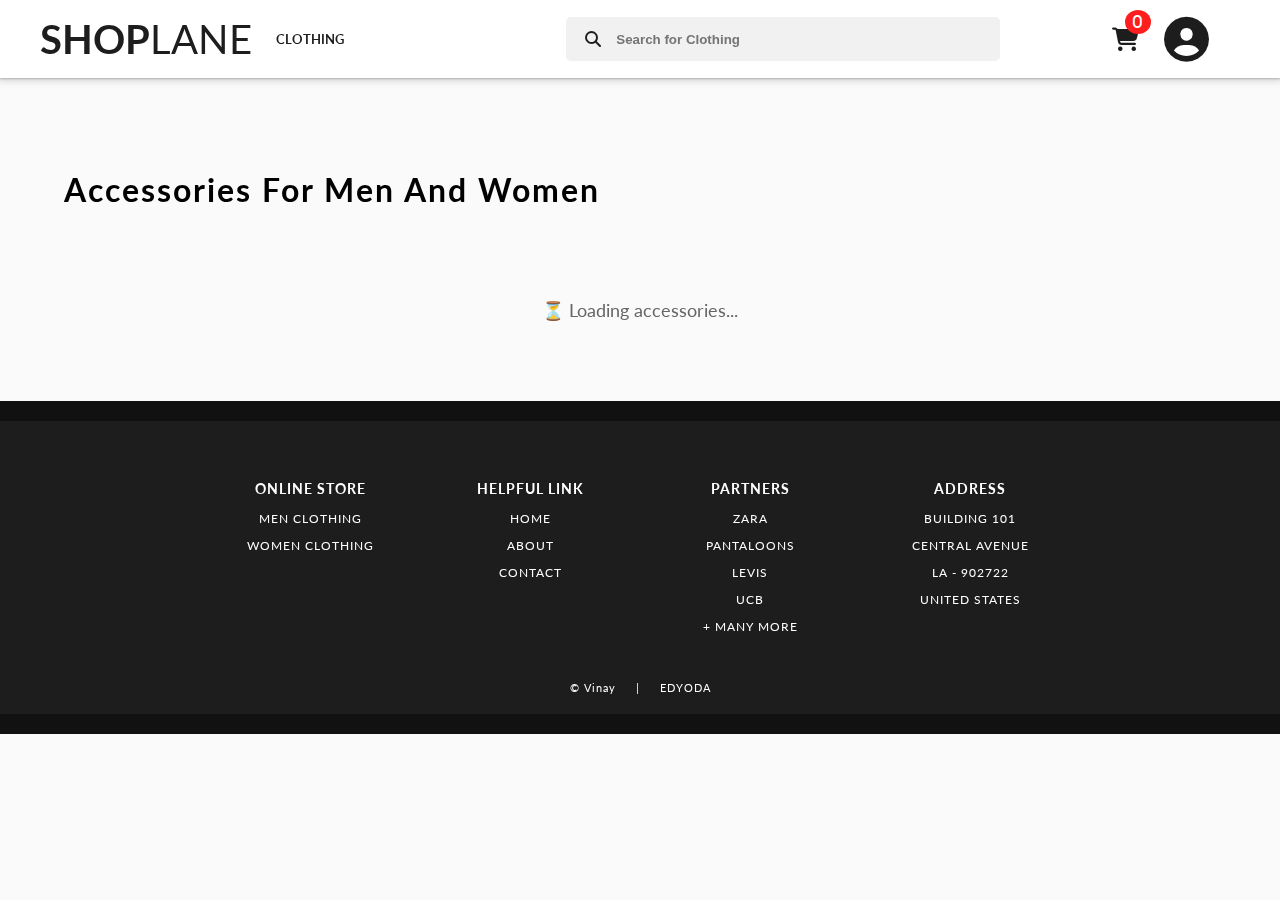
<file: accessories.html>
<!DOCTYPE html>
<html lang="en">
<head>
  <meta charset="UTF-8">
  <meta name="viewport" content="width=device-width, initial-scale=1.0">
  <meta http-equiv="X-UA-Compatible" content="ie=edge">
  <title> Accessories | E-COMMERCE WEBSITE BY EDYODA </title>
  <link rel="icon" href="https://yt3.ggpht.com/a/AGF-l78km1YyNXmF0r3-0CycCA0HLA_i6zYn_8NZEg=s900-c-k-c0xffffffff-no-rj-mo" type="image/gif" sizes="16x16">
  <link rel="stylesheet" href="css/header.css">
  <link rel="stylesheet" href="css/content.css">
  <link rel="stylesheet" href="https://cdnjs.cloudflare.com/ajax/libs/font-awesome/6.6.0/css/all.min.css">
  <link href="https://fonts.googleapis.com/css?family=Lato&display=swap" rel="stylesheet">
  <script src="supabase-config.js"></script>
  <style>
    .loading-spinner {
      text-align: center;
      padding: 40px;
      font-size: 18px;
      color: #666;
    }
    .loading-spinner::before {
      content: "⏳ Loading accessories...";
    }
  </style>
</head>
<body>
  <!-- HEADER -->
  <div id="1"></div>
  <script>
    load("header.html");
    function load(url) {
      req = new XMLHttpRequest();
      req.open("GET", url, false);
      req.send(null);
      document.getElementById(1).innerHTML = req.responseText;
    }
  </script>

  <!-- MAIN CONTENT -->
  <div id="mainContainer">
    <h1> accessories for men and women </h1>
    <div class="loading-spinner"></div>
    <div id="containerAccessories">
      <!-- JS rendered code -->
    </div>
  </div>

  <!-- FOOTER -->
  <div id="4"></div>
  <script>
    load("footer.html");
    function load(url) {
      req = new XMLHttpRequest();
      req.open("GET", url, false);
      req.send(null);
      document.getElementById(4).innerHTML = req.responseText;
    }
  </script>

  <script src="content.js"></script>
  <script src="js/login.js"></script>
  <script>
    // Hide loading spinner when products are loaded
    document.addEventListener('DOMContentLoaded', function() {
      const spinner = document.querySelector('.loading-spinner');
      setTimeout(function() {
        if (spinner && document.getElementById('containerAccessories').children.length > 0) {
          spinner.style.display = 'none';
        }
      }, 500);
    });
  </script>
</body>
</html>
</file>
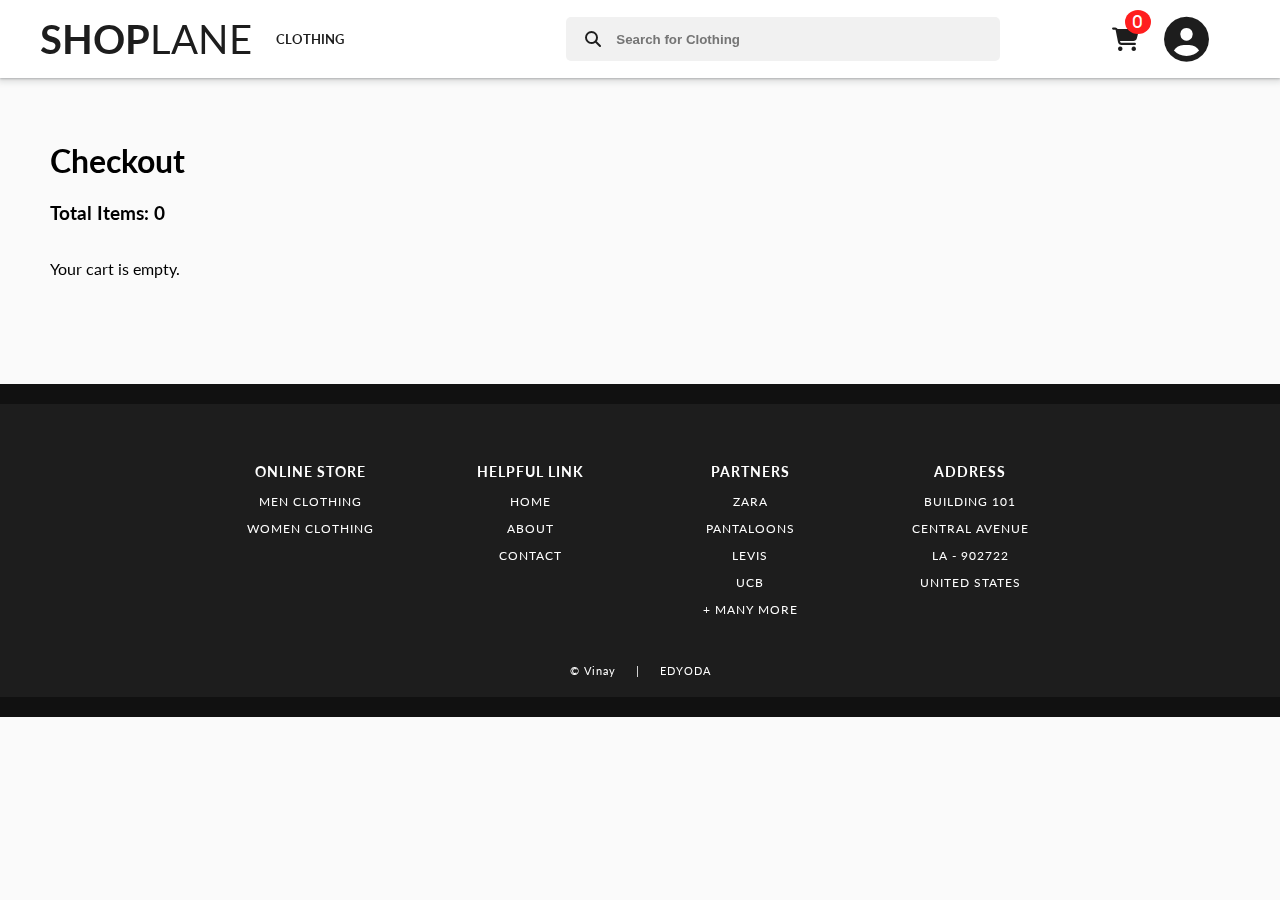
<file: cart.html>
<!DOCTYPE html>
<html lang="en">
<head>
    <meta charset="UTF-8">
    <meta name="viewport" content="width=device-width, initial-scale=1.0">
    <meta http-equiv="X-UA-Compatible" content="ie=edge">
    <title> Cart | E-COMMERCE WEBSITE BY EDYODA </title>
    <link rel="stylesheet" href="css/cart.css">
    <!-- favicon -->
    <link rel="icon" href="https://yt3.ggpht.com/a/AGF-l78km1YyNXmF0r3-0CycCA0HLA_i6zYn_8NZEg=s900-c-k-c0xffffffff-no-rj-mo" type="image/gif" sizes="16x16">
    <!-- header links -->
    <link rel="stylesheet" href="https://cdnjs.cloudflare.com/ajax/libs/font-awesome/6.6.0/css/all.min.css">
    <link href="https://fonts.googleapis.com/css?family=Lato&display=swap" rel="stylesheet">
    <!-- Supabase config (optional, loaded before cartManager) -->
    <script src="supabase-config.js"></script>

</head>
<body>
        <!-- HEADER -->
    <div id="1"></div>
    <script>
        load("header.html");
        function load(url)
        {
            req = new XMLHttpRequest();
            req.open("GET", url, false);
            req.send(null);
            document.getElementById(1).innerHTML = req.responseText;
        }
    </script>

        <!-- CART CONTAINER -->
    <div id="cartMainContainer">
        <h1> Checkout </h1>
        <h3 id="totalItem"> Total Items: 0 </h3>

        <div id="cartContainer">
            <!-- JS rendered code -->
        </div>

    </div>

</body>
    <!-- FOOTER -->
    <div id="4"></div>
    <script>
        load("footer.html");
        function load(url)
        {
            req = new XMLHttpRequest();
            req.open("GET", url, false);
            req.send(null);
            document.getElementById(4).innerHTML = req.responseText;
        }
    </script>
    <script src="js/login.js"></script>
    <script src="content.js"></script>
    <script type="module" src="js/cart-loader.js"></script>
</html>
</file>
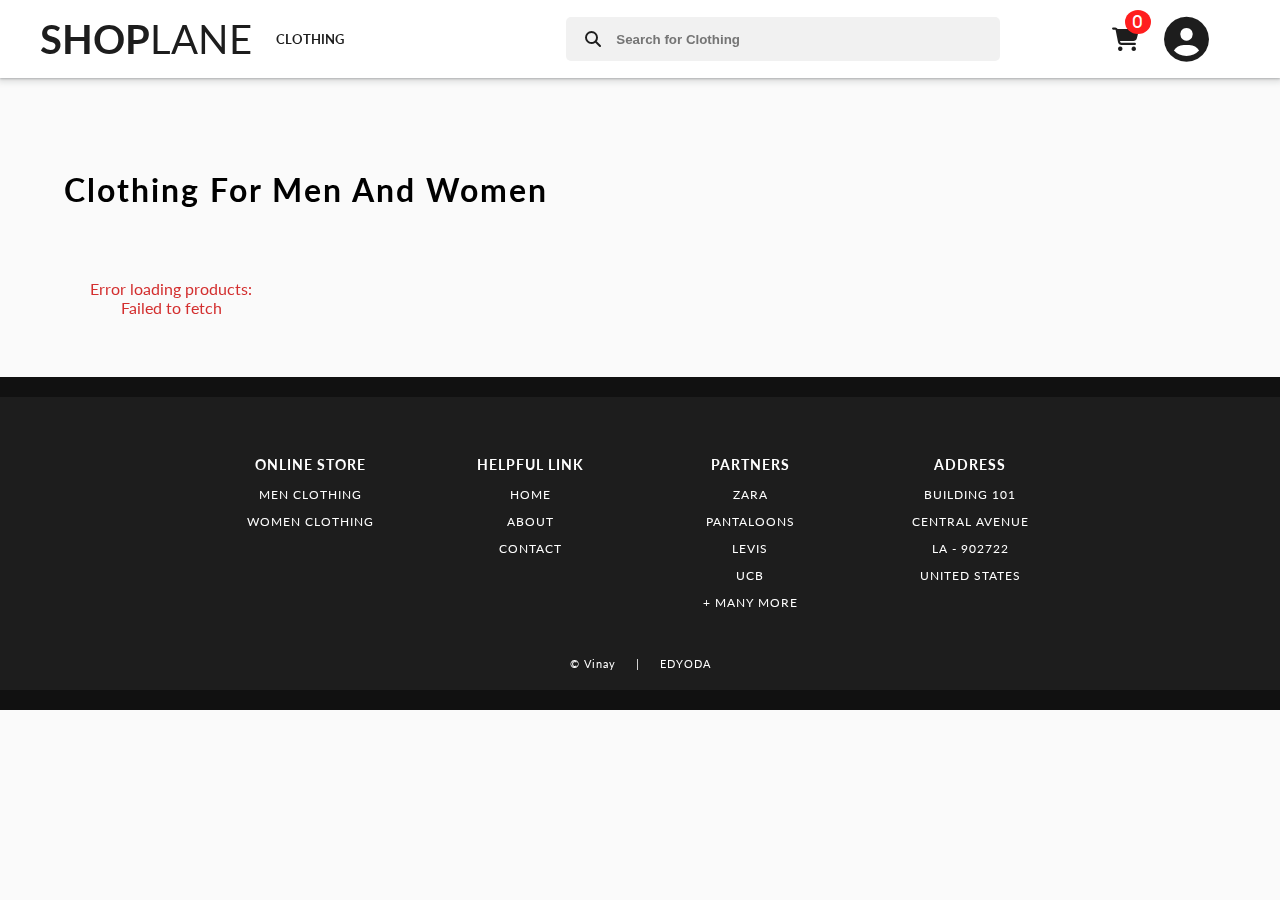
<file: clothing.html>
<!DOCTYPE html>
<html lang="en">
<head>
  <meta charset="UTF-8">
  <meta name="viewport" content="width=device-width, initial-scale=1.0">
  <meta http-equiv="X-UA-Compatible" content="ie=edge">
  <title> Clothing | E-COMMERCE WEBSITE BY EDYODA </title>
  <link rel="icon" href="https://yt3.ggpht.com/a/AGF-l78km1YyNXmF0r3-0CycCA0HLA_i6zYn_8NZEg=s900-c-k-c0xffffffff-no-rj-mo" type="image/gif" sizes="16x16">
  <link rel="stylesheet" href="css/header.css">
  <link rel="stylesheet" href="css/content.css">
  <link rel="stylesheet" href="https://cdnjs.cloudflare.com/ajax/libs/font-awesome/6.6.0/css/all.min.css">
  <link href="https://fonts.googleapis.com/css?family=Lato&display=swap" rel="stylesheet">
  <script src="supabase-config.js"></script>
  <style>
    .loading-spinner {
      text-align: center;
      padding: 40px;
      font-size: 18px;
      color: #666;
    }
    .loading-spinner::before {
      content: "⏳ Loading products...";
    }
  </style>
</head>
<body>
  <!-- HEADER -->
  <div id="1"></div>
  <script>
    load("header.html");
    function load(url) {
      req = new XMLHttpRequest();
      req.open("GET", url, false);
      req.send(null);
      document.getElementById(1).innerHTML = req.responseText;
    }
  </script>

  <!-- MAIN CONTENT -->
  <div id="mainContainer">
    <h1> clothing for men and women </h1>
    <div class="loading-spinner"></div>
    <div id="containerClothing">
      <!-- JS rendered code -->
    </div>
  </div>

  <!-- FOOTER -->
  <div id="4"></div>
  <script>
    load("footer.html");
    function load(url) {
      req = new XMLHttpRequest();
      req.open("GET", url, false);
      req.send(null);
      document.getElementById(4).innerHTML = req.responseText;
    }
  </script>

  <script src="content.js"></script>
  <script src="js/login.js"></script>
  <script>
    // Hide loading spinner when products are loaded
    document.addEventListener('DOMContentLoaded', function() {
      const spinner = document.querySelector('.loading-spinner');
      setTimeout(function() {
        if (spinner && document.getElementById('containerClothing').children.length > 0) {
          spinner.style.display = 'none';
        }
      }, 500);
    });
  </script>
</body>
</html>
</file>
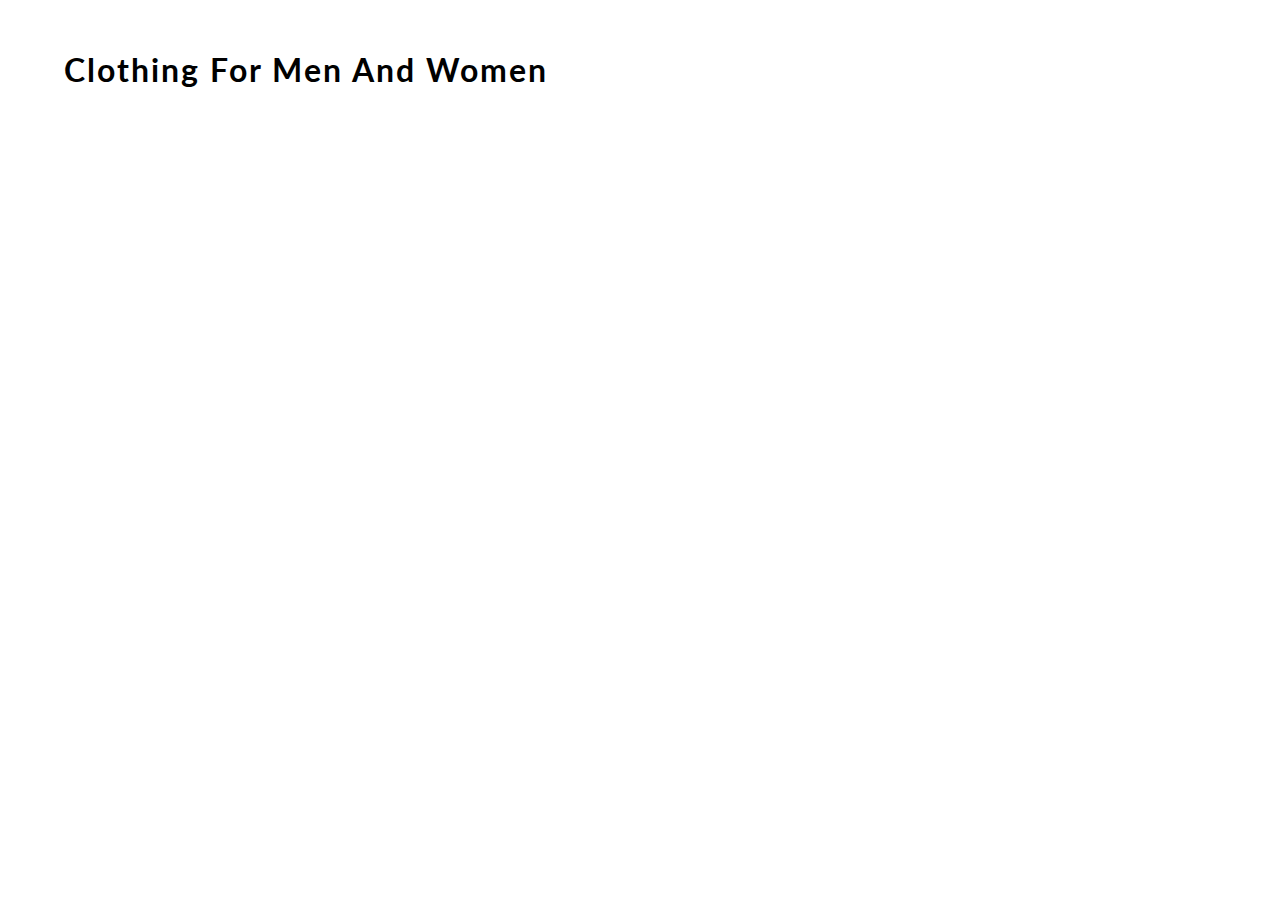
<file: content.html>
<!DOCTYPE html>
<html lang="en">
<head>
    <meta charset="UTF-8">
    <meta name="viewport" content="width=device-width, initial-scale=1.0">
    <meta http-equiv="X-UA-Compatible" content="ie=edge">
    <title> CONTENT | E-COMMERCE WEBSITE BY EDYODA </title>
    <link href="https://fonts.googleapis.com/css?family=Lato&display=swap" rel="stylesheet">
    <!-- favicon -->
    <link rel="icon" href="https://yt3.ggpht.com/a/AGF-l78km1YyNXmF0r3-0CycCA0HLA_i6zYn_8NZEg=s900-c-k-c0xffffffff-no-rj-mo" type="image/gif" sizes="16x16">

    <link rel="stylesheet" href="css/content.css">

</head>
<body>
        <h1> clothing for men and women </h1>
        <div id="containerClothing">
            <!-- JS rendered code -->
        </div>
<script src="supabase-config.js"></script>
<script src="contentDetails.js"></script>
<script src="js/login.js"></script>
</body>
</html>
</file>
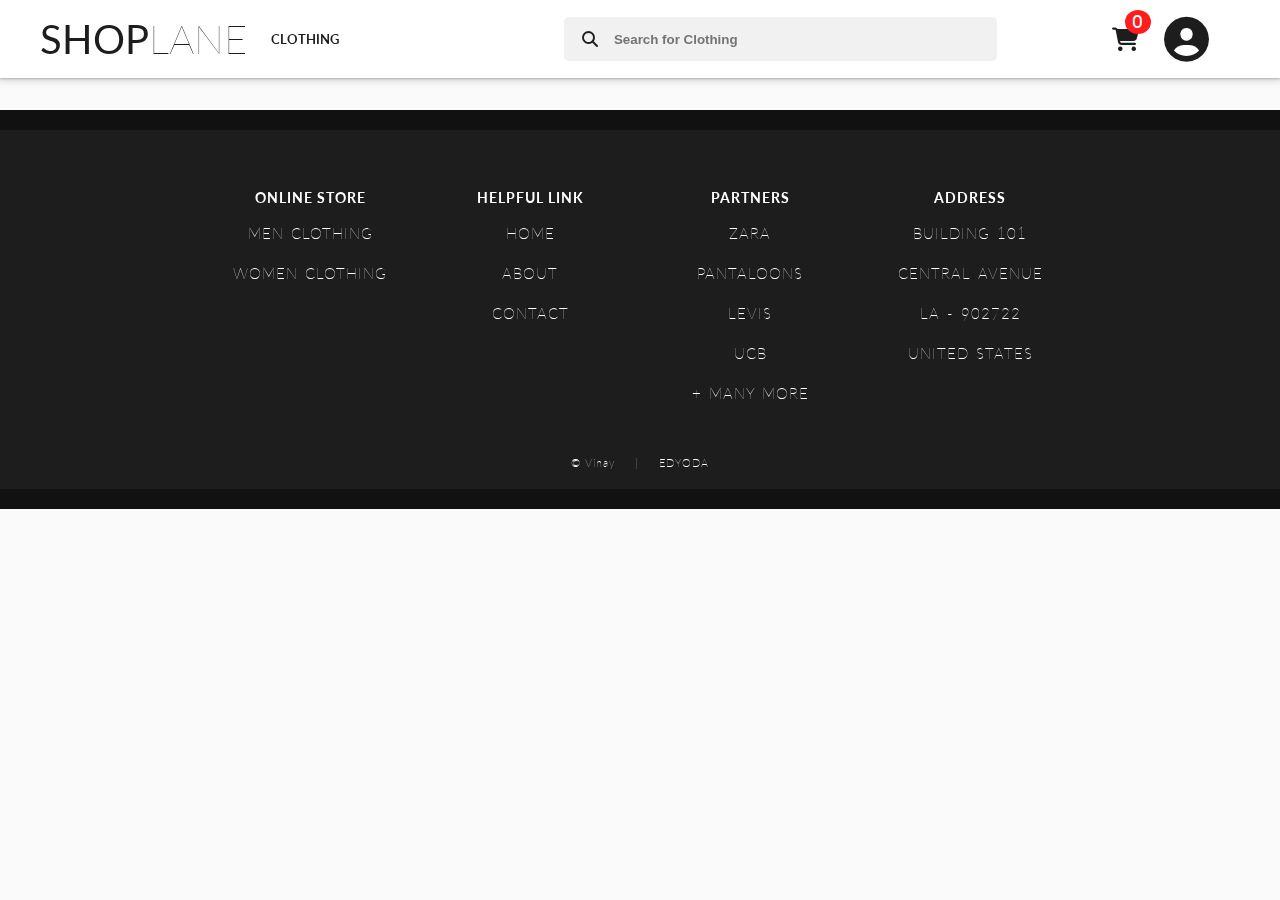
<file: contentDetails.html>
<!DOCTYPE html>
<html lang="en">
<head>
    <meta charset="UTF-8">
    <meta name="viewport" content="width=device-width, initial-scale=1.0">
    <meta http-equiv="X-UA-Compatible" content="ie=edge">
    <title> CONTENT DETAILS | E-COMMERCE WEBSITE BY VINAY </title>
    <!-- favicon -->
    <link rel="icon" href="https://yt3.ggpht.com/a/AGF-l78km1YyNXmF0r3-0CycCA0HLA_i6zYn_8NZEg=s900-c-k-c0xffffffff-no-rj-mo" type="image/gif" sizes="16x16">
    <!-- <link rel="stylesheet" href="/box1.css"> -->
    <link rel="stylesheet" href="css/contetDetails.css">
    <link href="https://fonts.googleapis.com/css?family=Lato&display=swap" rel="stylesheet">
    <!-- header links -->
    <link rel="stylesheet" href="https://cdnjs.cloudflare.com/ajax/libs/font-awesome/6.6.0/css/all.min.css">
    <link href="https://fonts.googleapis.com/css?family=Lato&display=swap" rel="stylesheet">

</head>

<body>
<!-- HEADER -->
<div id="1"></div>
<script>
    load("header.html");
    function load(url)
    {
        req = new XMLHttpRequest();
        req.open("GET", url, false);
        req.send(null);
        document.getElementById(1).innerHTML = req.responseText;
    }
</script>
    
    <div id="containerProduct">
        <!-- JS rendered code -->
    </div>
    
<!-- Supabase config (REQUIRED before scripts that need it) -->
<script src="supabase-config.js"></script>
<script src="contentDetails.js"></script>
<script src="js/login.js"></script>

<!-- FOOTER -->
<div id="4"></div>
<script>
    load("footer.html");
    function load(url)
    {
        req = new XMLHttpRequest();
        req.open("GET", url, false);
        req.send(null);
        document.getElementById(4).innerHTML = req.responseText;
    }
</script>
</body>
</html>
</file>
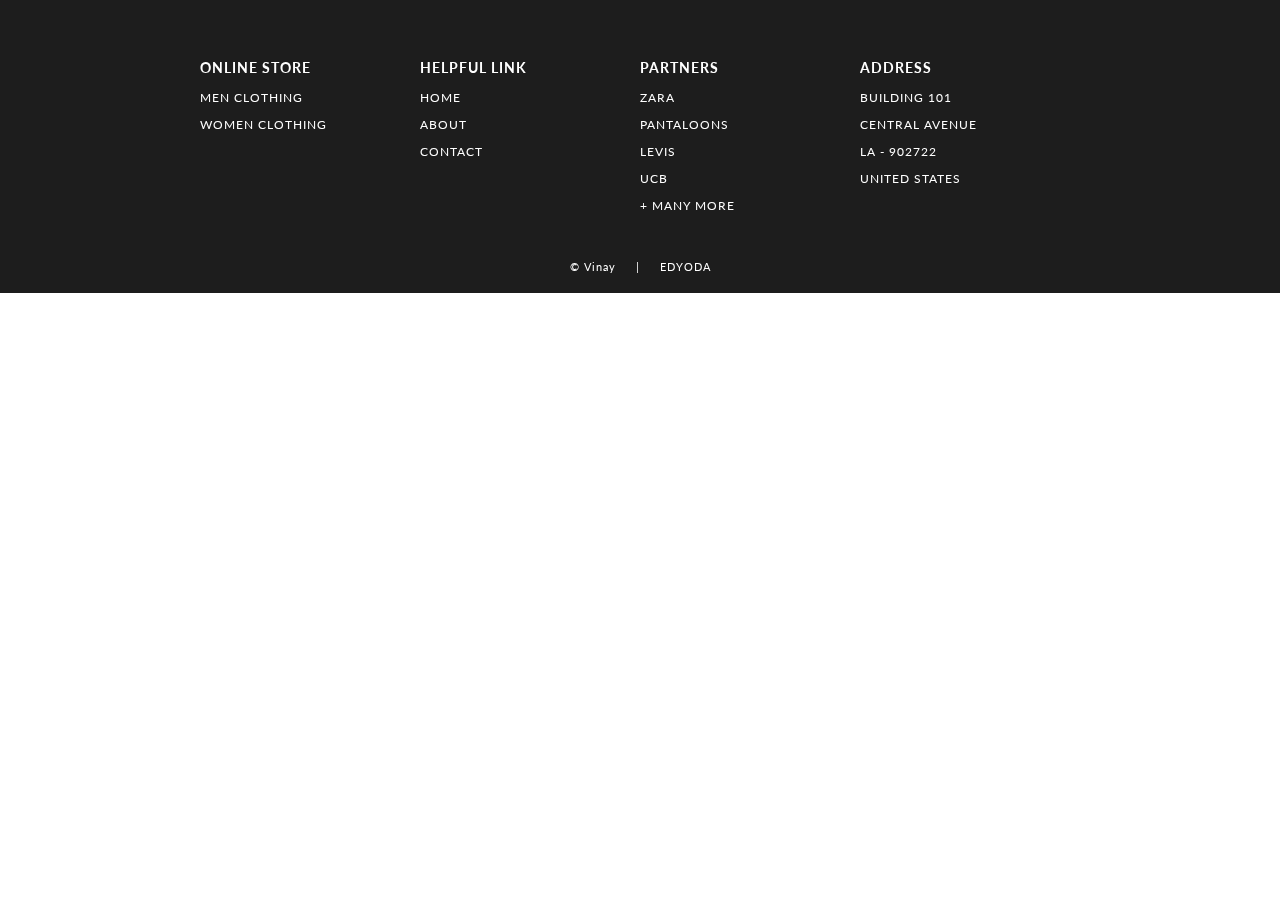
<file: footer.html>
<!DOCTYPE html>
<html lang="en">
<head>
    <meta charset="UTF-8">
    <meta name="viewport" content="width=device-width, initial-scale=1.0">
    <meta http-equiv="X-UA-Compatible" content="ie=edge">
    <title> FOOTER | E-COMMERCE WEBSITE BY EDYODA </title>
    <!-- EXTERNAL LINKS -->
    <link href="https://fonts.googleapis.com/css?family=Source+Sans+Pro:300,400" rel="stylesheet">
    <link href="https://fonts.googleapis.com/css?family=Lato&display=swap" rel="stylesheet">
    <link rel="stylesheet" href="css/footer.css">
</head>

<body>
    <footer>
        <section>    
            <div id="containerFooter">
                
                <div id="webFooter">
                    <h3> online store </h3>
                    <p> men clothing </p>
                    <p> women clothing </p>
                </div>
                <div id="webFooter">
                    <h3> helpful link </h3>
                    <p> home </p>
                    <p> about </p>
                    <p> contact </p>
                </div>
                <div id="webFooter">
                    <h3> partners </h3>
                    <p> zara </p>
                    <p> pantaloons </p>
                    <p> levis </p>
                    <p> ucb </p>
                    <p> + many more </p>
                </div>
                <div id="webFooter">
                    <h3> address </h3>
                    <p> building 101 </p>
                    <p> central avenue </p>
                    <p> la - 902722 </p>
                    <p> united states </p>
                </div>
            </div>
            <div id="credit"><a href="#"> © Vinay </a> &nbsp&nbsp&nbsp | &nbsp&nbsp&nbsp <a href="https://www.edyoda.com/" target="_blank"> EDYODA </a></div>
        </section>

    </footer>

</body>
</html>
</file>
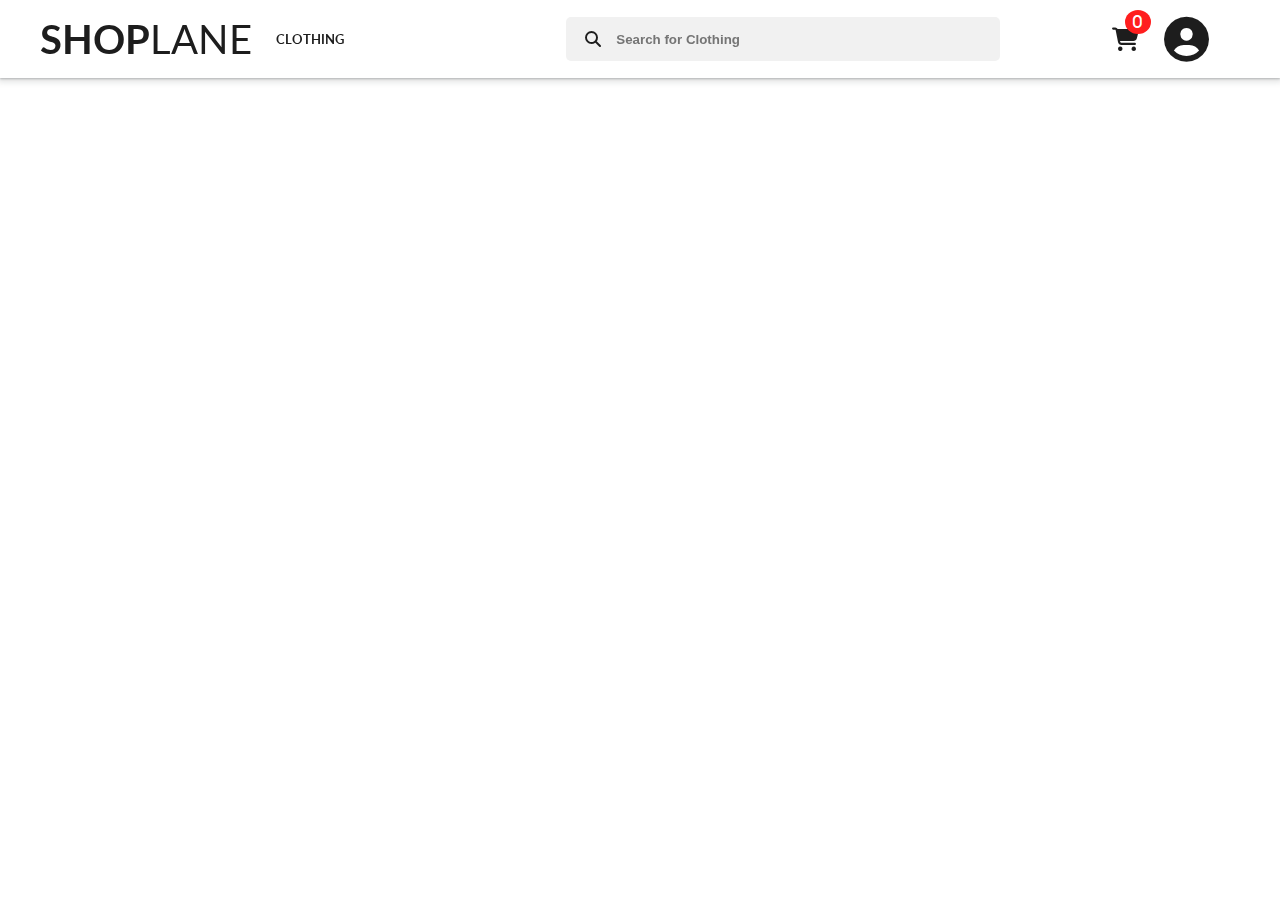
<file: header.html>
<!DOCTYPE html>
<html lang="en">
<head>
    <meta charset="UTF-8">
    <meta name="viewport" content="width=device-width, initial-scale=1.0">
    <meta http-equiv="X-UA-Compatible" content="ie=edge">
    <title> HEADER | E-COMMERCE WEBSITE </title>
    <!-- favicon -->
    <link rel="icon" href="https://yt3.ggpht.com/a/AGF-l78km1YyNXmF0r3-0CycCA0HLA_i6zYn_8NZEg=s900-c-k-c0xffffffff-no-rj-mo" type="image/gif" sizes="16x16">
    <!-- EXTERNAL LINKS -->
    <link rel="stylesheet" href="css/header.css">
    <link rel="stylesheet" href="https://cdnjs.cloudflare.com/ajax/libs/font-awesome/6.6.0/css/all.min.css">
    <link href="https://fonts.googleapis.com/css?family=Lato&display=swap" rel="stylesheet">
    
</head>
<body>
    
    <header>
        <section>
            <!-- MAIN CONTAINER -->
            <div id="container">
                <!-- SHOP NAME -->
                <div id="shopName"><a href="index.html"> <b>SHOP</b>LANE </a></div>
                    <!-- COLLCETIONS ON WEBSITE -->
                    <div id="collection">
                        <div id="clothing"><a href="clothing.html"> CLOTHING </a></div>
                    </div>
                    <!-- SEARCH SECTION -->
                    <div id="search">
                        <i class="fas fa-search search"></i>
                        <input type="text" id="input" name="searchBox" placeholder="Search for Clothing">
                    </div>
                    <!-- USER SECTION (CART AND USER ICON) -->
                    <div id="user">
                        <a href="cart.html"> <i class="fas fa-shopping-cart addedToCart"><div id="badge"> 0 </div></i></a>
                        <a href="login.html">
                        <i class="fas fa-user-circle userIcon"></i>   <!-- 👈 this is correct -->
                        </a>

                    </div>
                    
            </div>

        </section>
    </header>

</body>
</html>
</file>
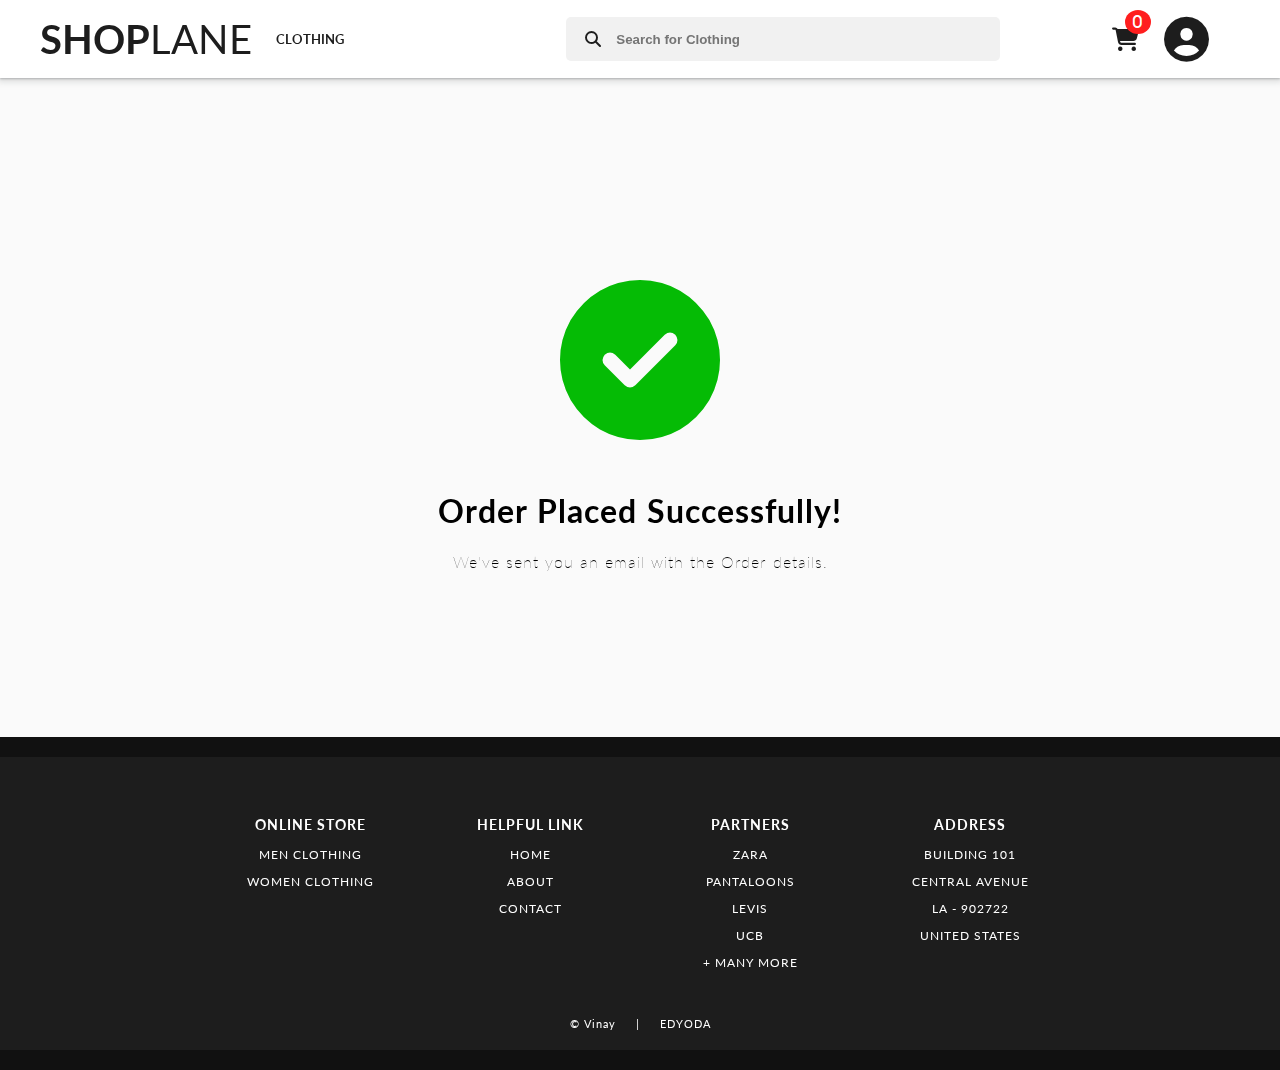
<file: orderPlaced.html>
<!DOCTYPE html>
<html lang="en">
<head>
    <meta charset="UTF-8">
    <meta name="viewport" content="width=device-width, initial-scale=1.0">
    <meta http-equiv="X-UA-Compatible" content="ie=edge">
    <title> ORDER PLACED | E-COMMERCE WEBSITE BY EDYODA </title>
    <!-- favicon -->
    <link rel="icon" href="https://yt3.ggpht.com/a/AGF-l78km1YyNXmF0r3-0CycCA0HLA_i6zYn_8NZEg=s900-c-k-c0xffffffff-no-rj-mo" type="image/gif" sizes="16x16">
    <!-- fontawesome -->
    <link rel="stylesheet" href="https://cdnjs.cloudflare.com/ajax/libs/font-awesome/6.6.0/css/all.min.css">
    <link href="https://fonts.googleapis.com/css?family=Lato&display=swap" rel="stylesheet">

    <link rel="stylesheet" href="css/orderPlaced.css">
</head>
<body>  
    <!-- HEADER -->
    <div id="1"></div>
    <script>
        load("header.html");
        function load(url)
        {
            req = new XMLHttpRequest();
            req.open("GET", url, false);
            req.send(null);
            document.getElementById(1).innerHTML = req.responseText;
        }
    </script>

    <!-- OREDER PLACED -->
    <div id="orderContainer">
        <div id="check"><i class="fas fa-check-circle"></i></div>
        
        <div id="aboutCheck">
            <h1> Order Placed Successfully! </h1>
            <p> We've sent you an email with the Order details. </p>
        </div>
    </div>
        <!-- FOOTER -->
        <div id="4"></div>
        <script>
            load("footer.html");
            function load(url)
            {
                req = new XMLHttpRequest();
                req.open("GET", url, false);
                req.send(null);
                document.getElementById(4).innerHTML = req.responseText;
            }
        </script>
</body>
<!-- Supabase config (REQUIRED before login.js) -->
<script src="supabase-config.js"></script>
<script src="js/login.js"></script>
<script src="orderPlaced.js"></script>
</html>
</file>
<file: css/header.css>
html, body
{
    box-sizing: border-box;
    margin: 0;
}

/* when modal is open we disable scroll on the page */
.modal-open {
    overflow: hidden;
}
#badge
{
    position: absolute;
    background-color: rgb(255, 30, 30);
    color: white;
    border-radius: 50%;
    padding: 5px 8px;
    font-size: 14px;
    top: 10px;
    right:158px;
}
/* anchor header to viewport edges so it doesn't shift when body padding changes */
#container
{
    background-color: white;
    text-align: center;
    position: fixed;
    left: 0;
    right: 0;
    top: 0;
    width: 100%;
    display: grid;
    grid-gap: 10px;
    grid-template-columns: 1.5fr 1.5fr 5fr 1fr;
    font-family: 'Lato', sans-serif;
    z-index: 1000;
    justify-content: space-between;
    align-items: center;
    padding: 15px 40px;
    box-sizing: border-box;
    box-shadow: 0 1px 2px 0 rgba(60, 64, 67, 0.302), 0 2px 6px 2px rgba(60, 64, 67, 0.149);
}
#shopName 
{
    font-size: 40px; 
    font-family: 'Lato', sans-serif;
}
#shopName a
{
    text-decoration: none;
    color: rgb(29, 29, 29);
}
#shopName > b
{
    font-weight: 900;
    font: black;
}

#collection
{
    font-weight: bold;
    display: grid;
    grid-template-columns: 1fr 1fr;
}
#collection a
{
    text-decoration: none;
    color: rgb(29, 29, 29);
}

.search
{
    padding: 14px;
    /* color: gray; */
    color: rgb(29, 29, 29);
    min-width: 25px;
    text-align: center;
    position: absolute;
}

.addedToCart
{
    font-size: 1.5em;
    margin-right: 25px;
}
#user
{
    display: flex;
    /* float: right; */
    align-items: center;
}

.userIcon
{
    font-size: 45px;
}
#input 
{
    width: 35em;
    height: 3em;
    padding: 2px 50px;
    background-color: rgb(241, 241, 241);
    border: none;
    border-radius: 5px;
}
#input::placeholder
{
    font-weight: bold;
}
#input:focus
{
    outline: none;
}
#user a
{
    color: rgb(29, 29, 29)
}

/* ----------------------------- MEDIA QUERY --------------------------- */

@media(max-width: 1300px)
{
    #collection
    {
        font-size: 13px;
    }
    #input 
    {
        width: 25em;
    }
}
@media(max-width: 1212px)
{
    #collection
    {
        font-size: 13px;
    }
    #input 
    {
        width: 20em;
    }
    .addedToCart
    {
        font-size: 1.5em;
        margin: 10px 20px;
    }
}

@media(max-width: 1090px)
{
    #container
    {
        display: grid;
        grid-template-columns: 1fr 2fr 0.5fr;
    }
    #search
    {
        display: none;
    }
}
@media(max-width: 750px)
{
    #shopName
    {
        font-size: 28px;
    }
    #collection
    {
        font-size: 12px;
    }
    .userIcon
    {
        font-size: 35px;
    }
    .addedToCart
    {
        font-size: 1.2em;
        margin: 10px 20px;
    }
}

@media(max-width: 650px)
{
    #shopName
    {
        font-size: 24px;
    }
    #collection
    {
        font-size: 10px;
    }
    .userIcon
    {
        font-size: 30px;
    }
}
@media(max-width: 550px)
{
    #container 
    {
        padding: 20px 25px;
    }
}

/* badge media */

@media(max-width: 1480px)
{
    #badge
    {
        right:150px;
    }
}
@media(max-width: 1426px)
{
    #badge
    {
        right:142px;
    }
}
@media(max-width: 1360px)
{
    #badge
    {
        right:136px;
    }
}
@media(max-width: 1320px)
{
    #badge
    {
        right:129px;
    }
}
@media(max-width: 1259px)
{
    #badge
    {
        right:119px;
    }
}
@media(max-width: 1212px)
{
    #badge
    {
        right: 96px;
    }
}
@media(max-width: 1155px)
{
    #badge
    {
        right: 87px;
    }
}
@media(max-width: 1090px)
{
    #badge
    {
        right: 119px;
    }
}
@media(max-width: 1030px)
{
    #badge
    {
        right: 109px;
    }
}
@media(max-width: 970px)
{
    #badge
    {
        right: 100px;
    }
}
@media(max-width: 910px)
{
    #badge
    {
        right: 94px;
    }
}
@media(max-width: 850px)
{
    #badge
    {
        right: 87px;
    }
}
@media(max-width: 750px)
{
    #badge
    {
        right: 87px;
        padding: 3px 6px;
        font-size: 12px;
        top: 12px;
    }
}
@media(max-width: 650px)
{
    #badge
    {
        right: 78px;
    }
}
@media(max-width: 550px)
{
    #badge
    {
        right: 62px;
        top: 18px;
    }
}
</file>
<file: css/content.css>
/* content.css (patched)
   - Converted #box / #details -> .box / .details
   - Kept container / responsive rules intact
   - Added simple spacing for product card internals
   - Ensures links inherit color and image sizing is consistent
*/

body {
    margin: 0;
    font-family: 'Lato', sans-serif;
}

/* add top padding so page content clears the fixed header (matches cart page spacing) */
#mainContainer {
    padding-top: 90px;
}

h1 {
    width: 90%;
    margin: auto;
    padding: 50px 0;
    letter-spacing: 2px;
    font-weight: 700;
    text-transform: capitalize;
}

/* product grids */
#containerClothing,
#containerAccessories {
    display: grid;
    grid-gap: 70px 20px;
    grid-template-columns: repeat(5, 1fr);
    width: 90%;
    margin: auto;
    padding-bottom: 40px;
}

/* card (was #box -> now .box) */
.box {
    width: 100%;
    background-color: white;
    align-content: center;
    border-radius: 10px;
    box-shadow: 1px 2px 6px 2px rgb(219, 219, 219);
    overflow: hidden;
    display: flex;
    flex-direction: column;
    justify-content: space-between;
}
.box:hover {
    box-shadow: 1px 6px 3px 0 rgb(185, 185, 185);
}

/* images inside the grid */
#containerClothing img,
#containerAccessories img {
    width: 100%;
    display: block;
    object-fit: cover;
    /* keep the rounded corners only on top if desired */
    border-top-left-radius: 10px;
    border-top-right-radius: 10px;
}

/* details block (was #details -> now .details) */
.details {
    padding: 12px 16px;
    text-transform: capitalize;
    display: flex;
    flex-direction: column;
    gap: 6px;
}

/* link style for product links (was #box a) */
.productLink,
.productLink:link,
.productLink:visited {
    text-decoration: none;
    color: inherit;
    display: block;
}

/* text elements inside card */
.details h3 {
    font-size: 16px;
    margin: 0;
    color: #0b2a66; /* deep link color for product title */
    text-decoration: underline;
}
.details h4 {
    margin: 0;
    font-weight: 400;
    color: #444;
}
.details h2 {
    margin: 6px 0 0 0;
    color: rgb(3, 94, 94);
    font-size: 20px;
    text-decoration: underline;
}

/* Add to cart button spacing */
.details button {
    margin-top: 10px;
    align-self: flex-start;
}

/* ----------------------------- MEDIA QUERY --------------------------- */

@media(max-width: 1070px) {
    h1 {
        font-size: 25px;
    }
    #containerClothing,
    #containerAccessories {
        width: 95%;
        grid-gap: 10px;
    }
}

@media(max-width: 850px) {
    h1 {
        width: 80%;
    }
    #containerClothing,
    #containerAccessories {
        display: grid;
        grid-gap: 70px 20px;
        grid-template-columns: repeat(3, 1fr);
        width: 80%;
    }
}

@media(max-width: 650px) {
    h1 {
        font-size: 20px;
        width: 90%;
    }
    #containerClothing,
    #containerAccessories {
        width: 90%;
    }
}

@media(max-width: 600px) {
    h1 {
        width: 70%;
    }
    #containerClothing,
    #containerAccessories {
        width: 70%;
    }
}

@media(max-width: 505px) {
    h1 {
        width: 80%;
    }
    #containerClothing,
    #containerAccessories {
        width: 80%;
        grid-template-columns: repeat(2, 1fr);
    }
}

/* Small screens: make grid single column if very narrow */
@media (max-width: 360px) {
    #containerClothing,
    #containerAccessories {
        grid-template-columns: 1fr;
        width: 95%;
    }
}
</file>
<file: css/cart.css>
body
{
    margin: 0;
    font-family: 'Lato', sans-serif;
}
#cartMainContainer
{
    padding: 90px 50px;
}
#cartContainer
{
    display: grid;
    grid-template-columns: 1fr 1fr;
    grid-gap: 20px;
}
img
{
    width: 80px;
    float: left;
    border-radius: 10px;
    margin-right: 50px;
}
#boxContainer
{
    display: grid;
    grid-gap: 20px;
    padding: 20px;
    width: 100%;
    /* float: left; */
}
#box
{
    background-color: white;
    box-shadow: 1px 2px 6px 2px rgb(219, 219, 219);
    border-radius: 10px;
    width: 100%;
    /* margin: auto */
    padding: 20px 10px;
}
#box:hover
{
    box-shadow: 0px 1px 3px 2px rgb(185, 185, 185);
}
#totalContainer
{
    width: 50%;
    padding: 20px;
    margin: auto;
    background-color: white;
    border-radius: 10px;
    box-shadow: 1px 2px 6px 2px rgb(219, 219, 219);
}
#totalContainer:hover
{
    box-shadow: 0px 1px 3px 2px rgb(185, 185, 185);
}
button
{
    padding: 8px 12px;
    background-color: rgb(3, 122, 122);
    border: none;
    border-radius: 5px;
    cursor: pointer;
    color: white;
    font-size: 15px;
    font-weight: bold;
}
button a
{
    text-decoration: none;
    color: white;
    font-size: 15px;
}
button:hover
{
    background-color: rgb(3, 94, 94);
}
button a:focus
{
    outline: none;
}

#checkoutBtn
{
    width: 100%;
    padding: 12px;
    font-size: 16px;
    margin-top: 15px;
}

/* ----------------------------- MEDIA QUERY --------------------------- */

@media(max-width: 800px)
{
    img
    {
        width: 60px;
        margin-right: 20px;
    }
    h3, h4
    {
        font-size: 14px;
    }
    h2
    {
        font-size: 18px;
    }
    #cartMainContainer
    {
        padding: 90px 20px;
    }
}
@media(max-width: 555px)
{
    #cartContainer
    {
        display: grid;
        grid-template-columns: 1fr;
    }    
    #boxContainer
    {
        padding: 20px;
        width: 80%;
    }
}
</file>
<file: css/contetDetails.css>
body
{
    margin: 0;
    text-transform: capitalize;
    font-family: 'Lato', sans-serif;
    font-weight: 100;
}

#containerProduct
{
    padding-top: 80px;
}
#containerD
{
    width: 90%;
    margin: auto;
    display: grid;
    grid-template-columns: 1fr 2fr;
    padding: 80px 40px;
}
#imageSection
{
    width: 80%;
    margin: auto;
}
#imageSection img
{
    width: 100%;
    float: right;
    border-radius: 10px;
    box-shadow: 1px 2px 6px 2px rgb(219, 219, 219);
}
#imageSection img:hover
{
    box-shadow: 1px 0px 9px 1px rgb(3, 122, 122);

}

#productDetails
{
    width: 100%;
}
h1
{
    font-size: 35px;
    letter-spacing: 1px;
    word-spacing: 2px;
}
h4
{
    font-size: 15px;
    font-weight: bold;
    color: rgb(3, 122, 122);
    letter-spacing: 1px;
    word-spacing: 2px;
}
#productPreview
{
    padding-bottom: 10px;
}
#productPreview > img
{
    width: 50px;
    padding: 10px 10px;
    border-radius: 15px;
    cursor: pointer;
}
p
{
    font-size: 15px;
    word-spacing: 2px;
    letter-spacing: 1px;
    line-height: 25px;
}
button
{
    padding: 10px 15px;
    color: white;
    background-color: rgb(3, 122, 122);
    border: none;
    border-radius: 5px;
    cursor: pointer;
    font-size: 20px;
}
button a
{
    text-decoration: none;
    font-size: 18px;
}
button:hover
{
    background-color: rgb(3, 94, 94);
}
button a:focus
{
    outline: none;
}

/* ----------------------------- MEDIA QUERY --------------------------- */

@media(max-width: 1300px)
{
    h1
    {
        font-size: 28px;
    }
    #productPreview > img
    {
        width: 40px;
        padding: 10px 10px;
        padding-bottom: 30px;
    }
    button
    {
        padding: 8px 13px;
        background-color: rgb(3, 122, 122);
        border: none;
        border-radius: 5px;
        cursor: pointer;
    }
}

@media(max-width: 1170px)
{
    h1
    {
        font-size: 22px;
    }
    #productPreview > img
    {
        width: 40px;
        padding: 10px 10px;
        padding-bottom: 30px;
    }
    button a
    {
        font-size: 15px;

    }
    h4, p
    {
        font-size: 13px;
    }
    h3
    {
        font-size: 15px;
    }

}

@media(max-width: 900px)
{
    /* #containerProduct */
    #containerD
    {
        width: 60%;
        margin: auto;
        display: grid;
        grid-template-columns: 1fr;
    }
    #imageSection
    {
        width: 100%;
        text-align: center;
    }
    #imageSection img
    {
        text-align: center;
        width: 70%;
        float: none;
    }
    #productDetails
    {
        width: 100%;
    }
    #button
    {
        text-align: center;
    }
}

@media(max-width: 650px)
{
    #containerD
    {
        width: 80%;
    }
}
</file>
<file: css/footer.css>
body
{
    margin: 0;
    font-family: 'Lato', sans-serif;
}

#containerFooter
{
    width: 100%;
    background-color: rgb(29, 29, 29);
    color: white;
    letter-spacing: 1px;
    display: grid;
    grid-template-columns: repeat(4, 1fr);
    text-transform: uppercase;
    font-size: 15px;
    padding: 15px 300px;
    box-sizing: border-box;
}
#containerFooter h3:hover, #containerFooter p:hover
{
    color: lightslategray;
    cursor: pointer;
}
#webFooter
{
    padding-top: 30px;
    font-size: 12px;
}
#credit 
{
    width: 100%;
    margin: auto;
    padding: 20px 0;
    text-align: center;
    background-color: rgb(29, 29, 29);
    color: white;
    font-size: 11px;
    letter-spacing: 1px;
}

#credit a
{
    color: white;
    text-decoration: none;
    position: relative;
}
#credit a::after
{
content: "";
background: white;
mix-blend-mode: exclusion;
width: calc(100% + 18px);
height: 0;
position: absolute;
bottom: -4px;
left: -10px;
transition: all .3s cubic-bezier(0.445, 0.05, 0.55, 0.95);
}
#credit a:hover::after
{
    height: calc(100% + 8px)
}

/* ----------------------------- MEDIA QUERY --------------------------- */

@media(max-width: 1350px)
{
    #containerFooter
    {
        padding: 15px 200px;
    }
}
@media(max-width: 1166px)
{
    #containerFooter
    {
        padding: 15px 100px;
    }
}
@media(max-width: 950px)
{
    #containerFooter
    {
        padding: 15px 50px;
    }
}
@media(max-width: 850px)
{
    #containerFooter
    {
        font-size: 13px;
    }
    #webFooter
    {
        font-size: 10px;
    }
}
@media(max-width: 750px)
{
    #containerFooter
    {
        display: grid;
        grid-template-columns: 1fr 1fr;
        padding: 15px 100px;
    }
    #webFooter
    {
        padding: 15px 20px;
    }
}
@media(max-width: 540px)
{
    #containerFooter
    {
        padding: 0 25px;
    }
}
</file>
<file: css/orderPlaced.css>
#orderContainer
{
    font-family: 'Lato', sans-serif;
    width: 80%;
    padding-top: 250px;
    padding-bottom: 150px;
    margin: auto;
    text-align: center;
}
#orderContainer i
{
    color: rgb(5, 187, 5);
    padding-bottom: 30px;
    font-size: 10em;
}
#aboutCheck p
{
    font-weight: 100;
    letter-spacing: 1px;
}
#aboutCheck h1
{
    letter-spacing: 1px;
    word-spacing: 1px;
}

/* ----------------------------- MEDIA QUERY --------------------------- */

@media(max-width: 700px)
{
    #orderContainer i
    {
        font-size: 8em;
        padding-bottom: 30px;
    }
    h1
    {
        font-size: 18px;
    }
    p
    {
        font-size: 15px;
    }
}
</file>
